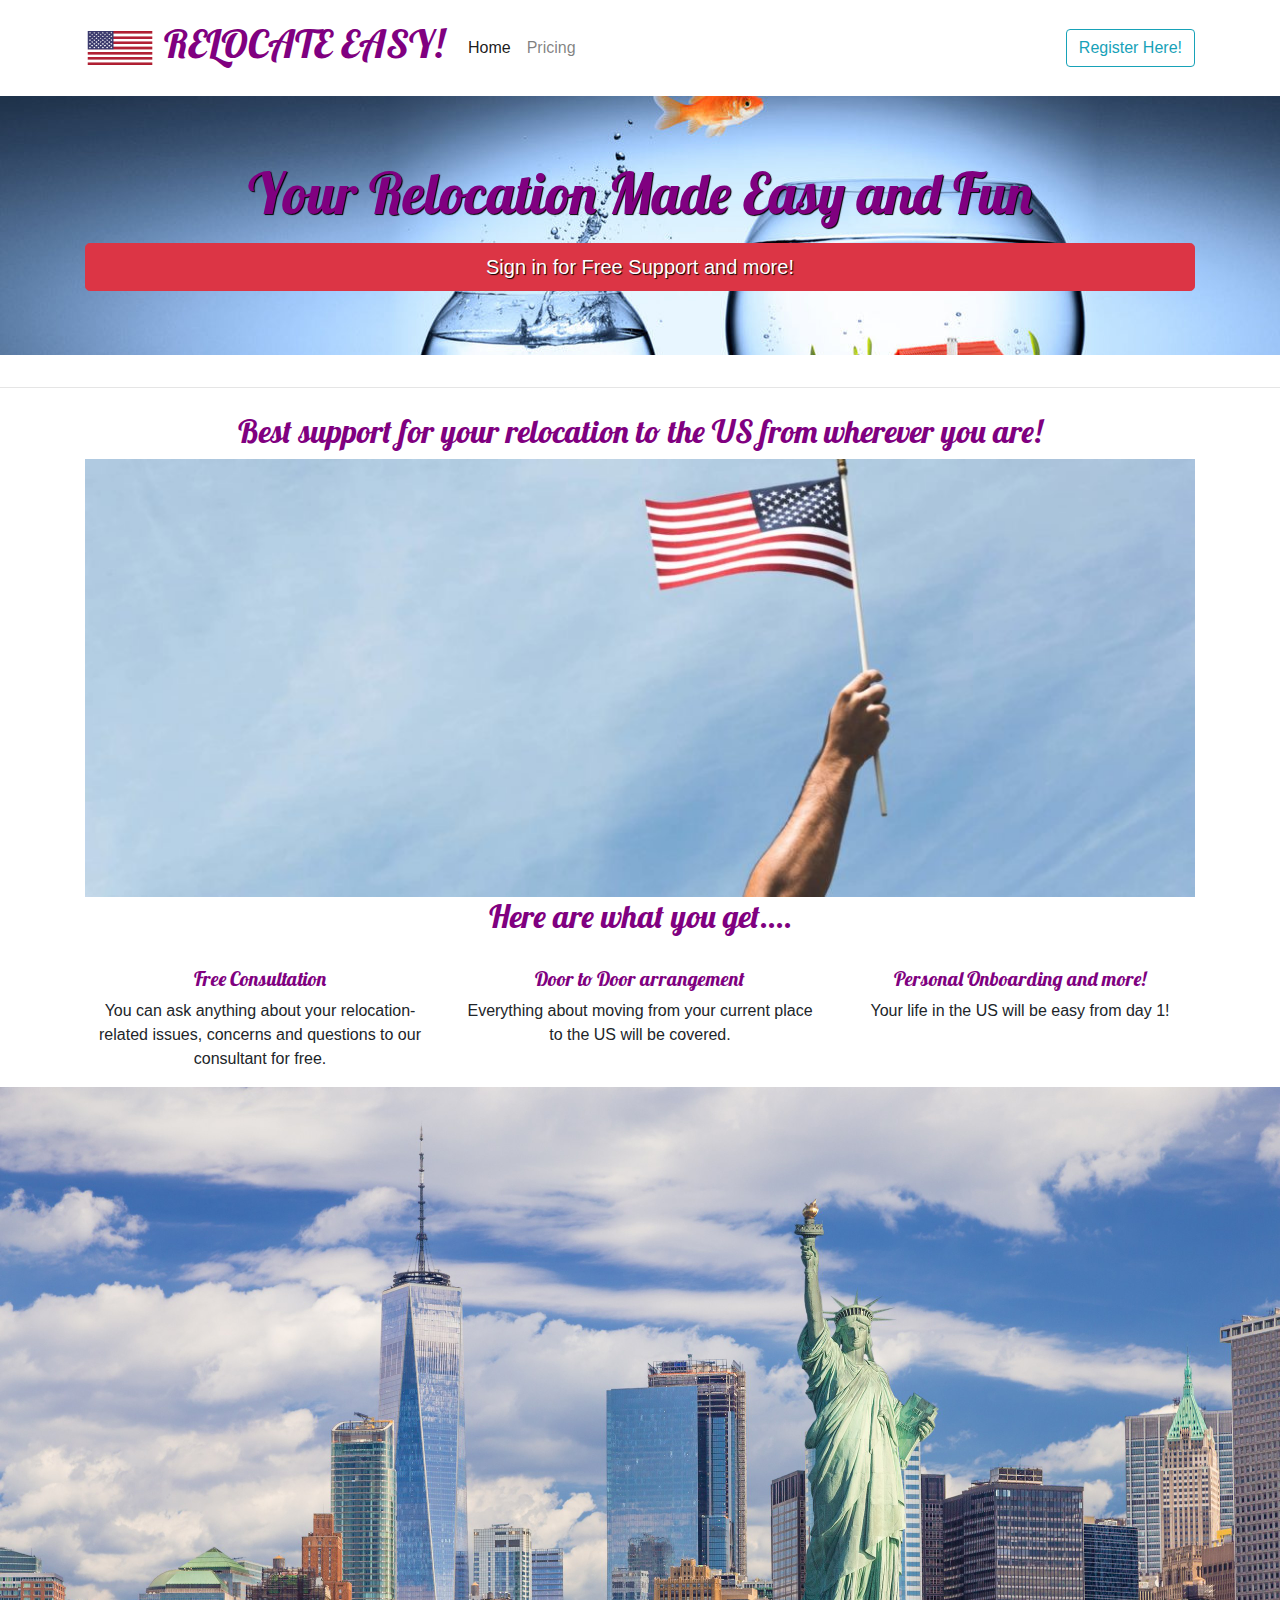
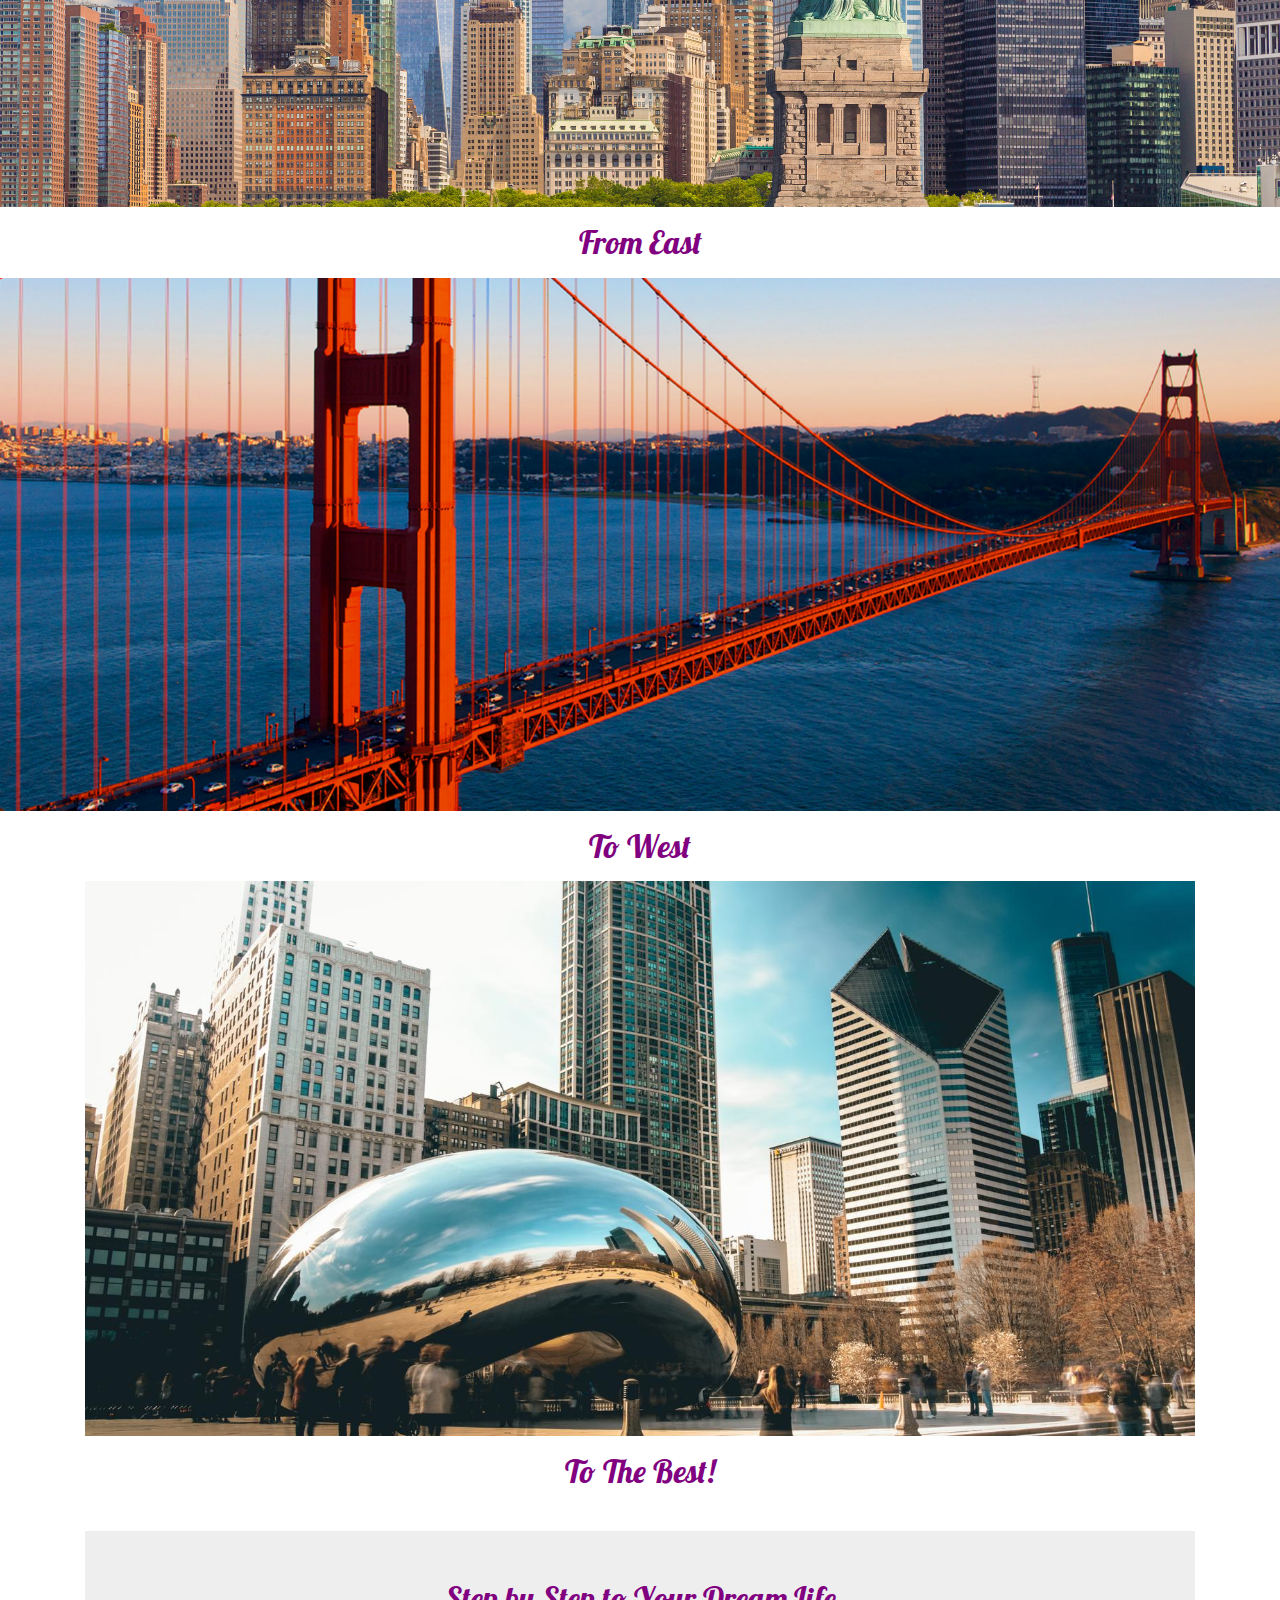
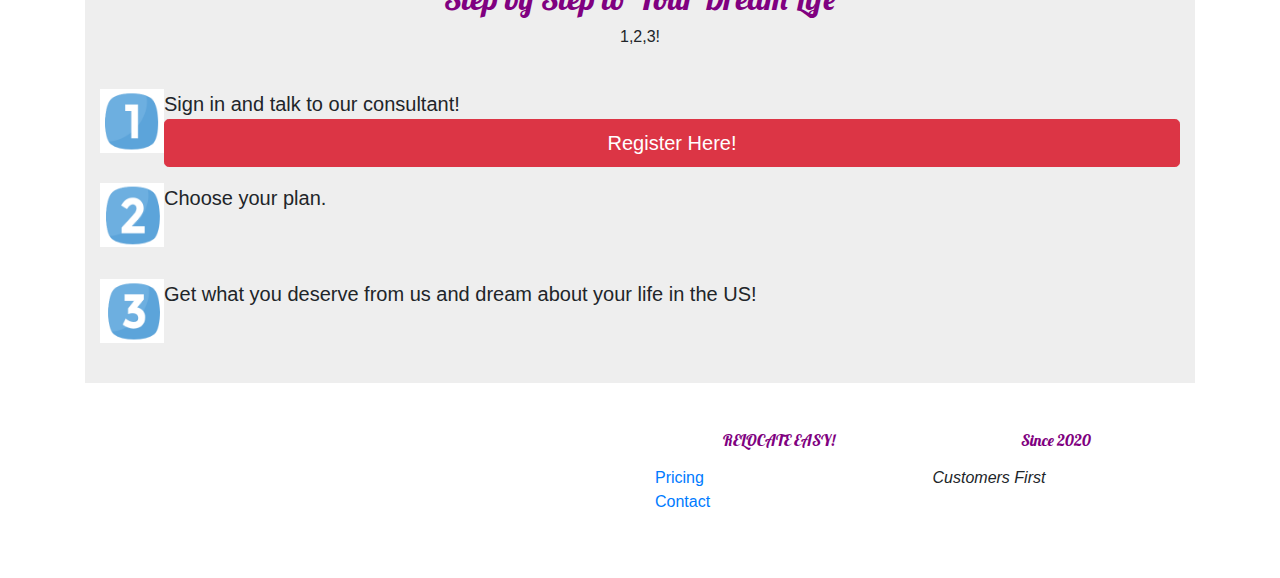
<file: index.html>
<!doctype html>
<html lang="en">
  <head>
    <meta charset="utf-8">
    <meta name="viewport" content="width=device-width, initial-scale=1, shrink-to-fit=no">

    <link href="https://fonts.googleapis.com/css?family=Lobster&display=swap" rel="stylesheet">
    <link rel="stylesheet" href="https://use.fontawesome.com/releases/v5.6.3/css/all.css" integrity="sha384-UHRtZLI+pbxtHCWp1t77Bi1L4ZtiqrqD80Kn4Z8NTSRyMA2Fd33n5dQ8lWUE00s/" crossorigin="anonymous">

    <link rel="stylesheet" href="https://stackpath.bootstrapcdn.com/bootstrap/4.4.1/css/bootstrap.min.css" integrity="sha384-Vkoo8x4CGsO3+Hhxv8T/Q5PaXtkKtu6ug5TOeNV6gBiFeWPGFN9MuhOf23Q9Ifjh" crossorigin="anonymous">

    

    <link rel="stylesheet" href="styles.css">

    <title>Relocate Easy!</title>

    
  </head>
  <body>
    <nav class="navbar navbar-expand-lg navbar-light">
      <div class="container">
        <a class="navbar-brand" href="#">
          <img src="us.png" class="d-inline-block align-middle">
          RELOCATE EASY!
        </a>
        <button class="navbar-toggler" type="button" data-toggle="collapse" data-target="#navbarNavAltMarkup" aria-controls="navbarNavAltMarkup" aria-expanded="false" aria-label="Toggle navigation">
          <span class="navbar-toggler-icon"></span>
        </button>
        <div class="collapse navbar-collapse" id="navbarNavAltMarkup">
          <div class="navbar-nav mr-auto">
            <a class="nav-item nav-link active" href="index.html">Home <span class="sr-only">(current)</span></a>
            <a class="nav-item nav-link" href="pricing.html">Pricing</a>
          </div>
          <div class="navbar-nav ml-auto">
            <a class="btn btn-outline-info" href="contact.html">Register Here!</a>
          </div>
        </div>
      </div>
    </nav>


  
    <div class="jumbotron jumbotron-fluid">
      <div class="container">
        <h1 class="display-4">Your Relocation Made Easy and Fun</h1 class="display-4">
        <p class="lead"></p>
        <a class="btn btn-danger btn-lg btn-block" href="pricing.html" role="button">Sign in for Free Support and more!</a>
      </div>
    </div>

     <hr class="my-4">

     <div class="container">
       <div class="row">
         <div class="col text-center">
           <h2>Best support for your relocation to the US from wherever you are!</h2>
          
         </div>
       </div>
             <img src="Can-I-move-to-the-USA-from-Australia-How-to-move-from-Australia-to-USA-with-Worldwide-Migration-Partners-Migration-law-specialists-US-Visa-4-1140x450.jpg" class="img-fluid" alt="Whiskey">
           </div>
     </div>
 


    <div class="container">
      <div class="row">
        <div class="col text-center">
          <h2>Here are what you get....</h2>
        </div>
      </div>
      <div class="row mt-4">
        <div class="col-sm-4 text-center">
  
          <h5> Free Consultation </h5>
     
          <p>You can ask anything about your relocation-related issues, concerns and questions to our consultant for free.</p>
        </div>
        <div class="col-sm-4 text-center">
          <h5>Door to Door arrangement</h5>
          <p>Everything about moving from your current place to the US will be covered.</p>
        </div>
        <div class="col-sm-4 text-center">
          <h5>Personal Onboarding and more!</h5>
          <p>Your life in the US will be easy from day 1!</p>
        </div>
      </div>
    </div>

  </div>
</div>
      <img src="NYC.jpg" class="img-fluid">
    </div>
</div>



<div class="container">
  <div class="row">
    <div class="col text-center">
      <p>
      <h2>From 
        East
      </h2> 
    </p>
    </div>
  </div>



  </div>
</div>
      <img src="San-Francisco-Skyline-Golden-Gate-Bridge-Big-Bus-Tours-Jan-2016.jpg" class="img-fluid">
    </div>
</div>
</div>
</div>


<div class="container">
  <div class="row">
    <div class="col text-center">
      <p>
         <h2>To
        West
      </h2> 
    </p>
    </div>
  </div>


      <img src="Chicago.jpg" class="img-fluid">
    </div>
</div>

<div class="container">
  <div class="row">
    <div class="col text-center">
      <p>
      <h2>To The Best!
      </h2> 
    </p>
    </div>
  </div>





    <div class="testimonials my-4 py-4">
      <div class="container">
        <div class="row my-4">
          <div class="col text-center">
            <h2>Step by Step to Your Dream Life</h2>
            <p>1,2,3!</p>
          </div>
        </div>

        <ul class="list-unstyled">
          <li class="media">
            <img src="1.png">
            <div class="media-body">
              <blockquote class="blockquote">
                <p class="mb-0">Sign in and talk to our consultant!</p>
                
                <div>
                  <a class="btn btn-danger btn-lg btn-block" href="contact.html" role="button">Register Here!</a>
                </div>

            </div>
          </li>
          <li class="media">
            <img src="2.png">
            <div class="media-body">
              <blockquote class="blockquote">
                <p class="mb-0">Choose your plan.</p>
                
              </blockquote>
            </div>

<br>
</br>
<br>
</br>

            
          </li>
          <li class="media">
            <img src="3.png">
            <div class="media-body">
              <blockquote class="blockquote">
                <p class="mb-0">Get what you deserve from us and dream about your life in the US!</p>
              
              </blockquote>
            </div>
          </li>
        </ul>
      </div>
    </div>

    <div class="container footer">
      <div class="row my-5">
        <div class="col-sm-6">
          
        </div>
        <div class="col-sm-3">
          <h6>RELOCATE EASY!
          </h6>
          <ul class="list-unstyled mt-3">
            <li><a href="pricing.html">Pricing</a></li>
            <li><a href="contact.html">Contact</a></li>
          </ul>
        </div>
        <div class="col-sm-3">
          <h6>Since 2020</h6>
          <p class="mt-3"><em>Customers First</em></p>
        </div>
      </div>
    </div>

    <script src="https://code.jquery.com/jquery-3.4.1.slim.min.js" integrity="sha384-J6qa4849blE2+poT4WnyKhv5vZF5SrPo0iEjwBvKU7imGFAV0wwj1yYfoRSJoZ+n" crossorigin="anonymous"></script>
    <script src="https://cdn.jsdelivr.net/npm/popper.js@1.16.0/dist/umd/popper.min.js" integrity="sha384-Q6E9RHvbIyZFJoft+2mJbHaEWldlvI9IOYy5n3zV9zzTtmI3UksdQRVvoxMfooAo" crossorigin="anonymous"></script>
    <script src="https://stackpath.bootstrapcdn.com/bootstrap/4.4.1/js/bootstrap.min.js" integrity="sha384-wfSDF2E50Y2D1uUdj0O3uMBJnjuUD4Ih7YwaYd1iqfktj0Uod8GCExl3Og8ifwB6" crossorigin="anonymous"></script>
  </body>
</html>
</file>
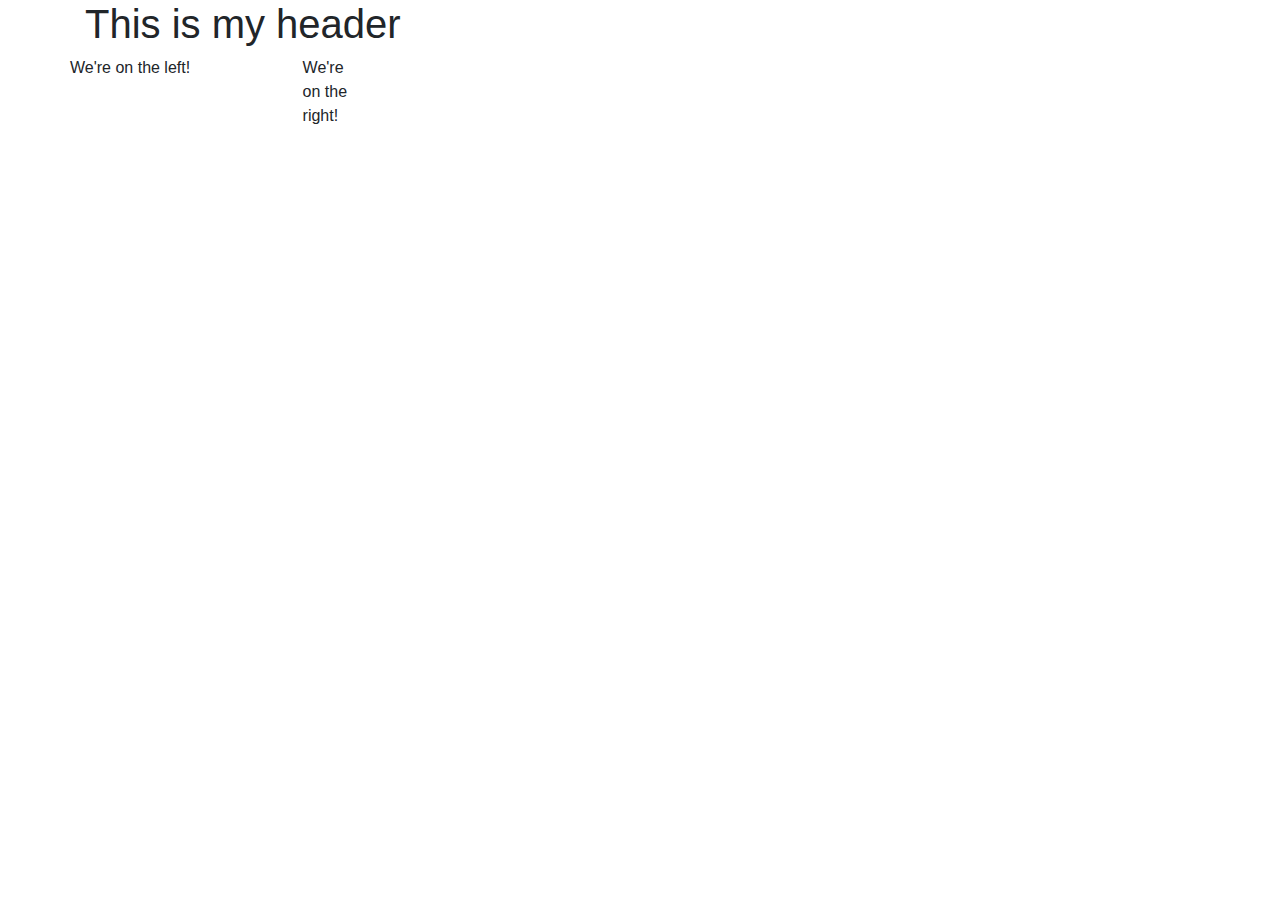
<file: bootstrap.html>
<!DOCTYPE html>
<html lang="en">
<head>
    <meta charset="UTF-8">
    <meta name="viewport" content="width=device-width, initial-scale=1.0">
    <meta http-equiv="X-UA-Compatible" content="ie=edge">
    <title>Document</title>
    <link rel="stylesheet" href="https://stackpath.bootstrapcdn.com/bootstrap/4.4.1/css/bootstrap.min.css" integrity="sha384-Vkoo8x4CGsO3+Hhxv8T/Q5PaXtkKtu6ug5TOeNV6gBiFeWPGFN9MuhOf23Q9Ifjh" crossorigin="anonymous">

</head>
<body>
    <div class="container">
<div class="row">
    <div class="col-12">
        <h1>This is my header</h1>
    </div>

    <div class="row">
        <div class="col-9">
            We're on the left!
        </div>
      <div class="col-3"> 
          We're on the right! 
        </div>
    
</div> 
    
    </div>
    <script src="https://code.jquery.com/jquery-3.4.1.slim.min.js" integrity="sha384-J6qa4849blE2+poT4WnyKhv5vZF5SrPo0iEjwBvKU7imGFAV0wwj1yYfoRSJoZ+n" crossorigin="anonymous"></script>
<script src="https://cdn.jsdelivr.net/npm/popper.js@1.16.0/dist/umd/popper.min.js" integrity="sha384-Q6E9RHvbIyZFJoft+2mJbHaEWldlvI9IOYy5n3zV9zzTtmI3UksdQRVvoxMfooAo" crossorigin="anonymous"></script>
<script src="https://stackpath.bootstrapcdn.com/bootstrap/4.4.1/js/bootstrap.min.js" integrity="sha384-wfSDF2E50Y2D1uUdj0O3uMBJnjuUD4Ih7YwaYd1iqfktj0Uod8GCExl3Og8ifwB6" crossorigin="anonymous"></script>
</body>
</html>
</file>
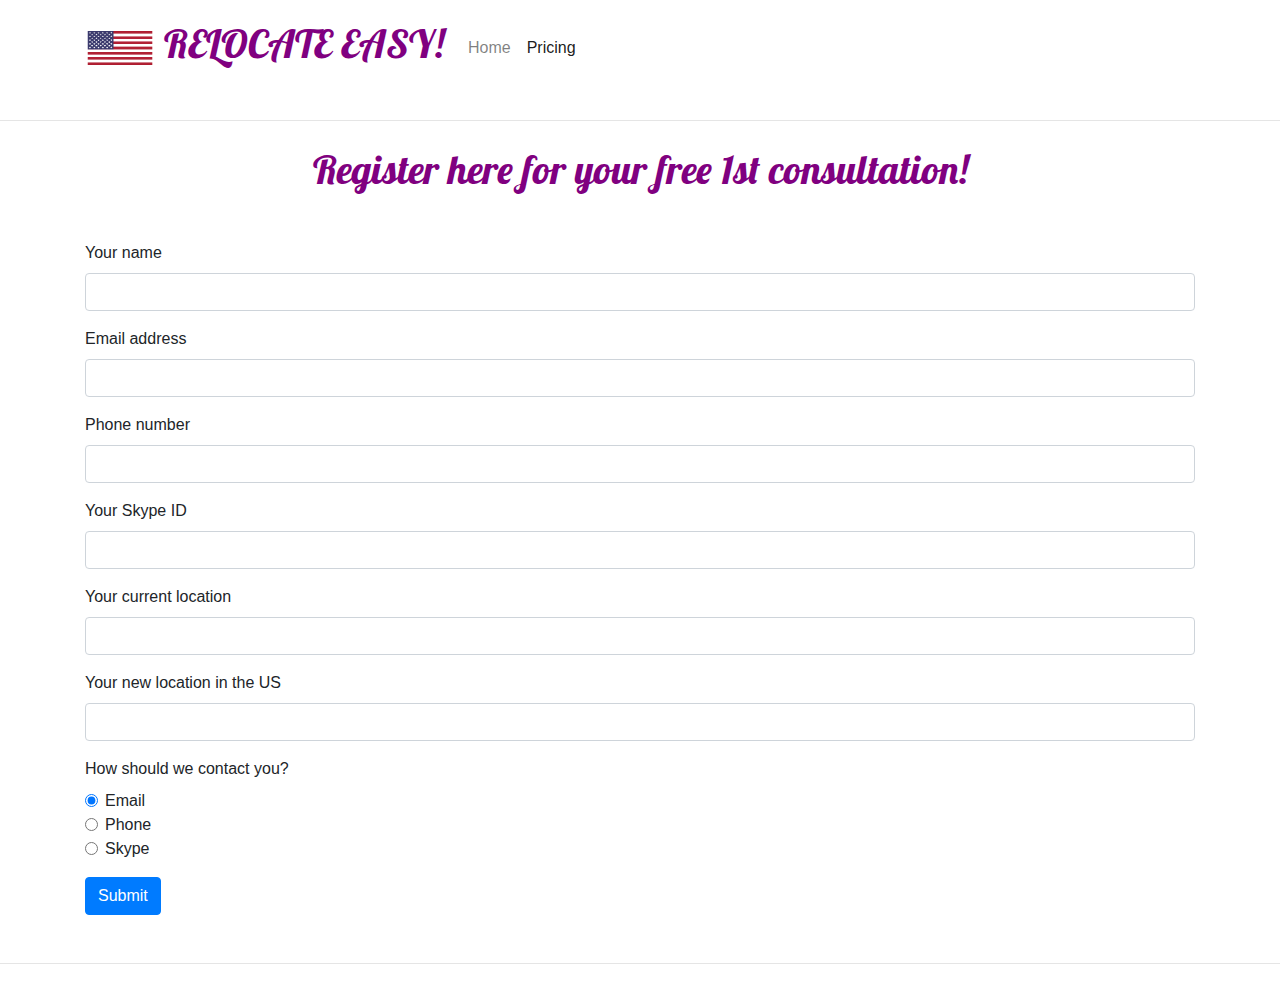
<file: contact.html>
<!doctype html>
<html lang="en">
  <head>
    <meta charset="utf-8">
    <meta name="viewport" content="width=device-width, initial-scale=1, shrink-to-fit=no">

    <link href="https://fonts.googleapis.com/css?family=Lobster&display=swap" rel="stylesheet">    
    <link rel="stylesheet" href="https://use.fontawesome.com/releases/v5.6.3/css/all.css" integrity="sha384-UHRtZLI+pbxtHCWp1t77Bi1L4ZtiqrqD80Kn4Z8NTSRyMA2Fd33n5dQ8lWUE00s/" crossorigin="anonymous">

    <link rel="stylesheet" href="https://stackpath.bootstrapcdn.com/bootstrap/4.4.1/css/bootstrap.min.css" integrity="sha384-Vkoo8x4CGsO3+Hhxv8T/Q5PaXtkKtu6ug5TOeNV6gBiFeWPGFN9MuhOf23Q9Ifjh" crossorigin="anonymous">

    <link rel="stylesheet" href="styles.css">

    <title>Register Easy!</title>
  </head>
  <body>
    <nav class="navbar navbar-expand-lg navbar-light">
      <div class="container">
        <a class="navbar-brand" href="#">
          <img src="us.png" class="d-inline-block align-middle">
          RELOCATE EASY!
        </a>
        <button class="navbar-toggler" type="button" data-toggle="collapse" data-target="#navbarNavAltMarkup" aria-controls="navbarNavAltMarkup" aria-expanded="false" aria-label="Toggle navigation">
          <span class="navbar-toggler-icon"></span>
        </button>
        <div class="collapse navbar-collapse" id="navbarNavAltMarkup">
          <div class="navbar-nav mr-auto">
            <a class="nav-item nav-link" href="index.html">Home <span class="sr-only">(current)</span></a>
            <a class="nav-item nav-link active" href="pricing.html">Pricing</a>
          </div>
         
        </div>
      </div>
    </nav>

    <hr class="my-4">

    <div class="container text-center">
      <h1>Register here for your free 1st consultation!</h1>
    </div>

    <div class="container my-5">
      <form action="https://formspree.io/mnqpgplj" method="post">
        <div class="form-group">
          <label for="name">Your name</label>
          <input type="text" class="form-control" id="name" name="name">
        </div>
        <div class="form-group">
          <label for="email">Email address</label>
          <input type="email" class="form-control" id="email" name="email">
        </div>

        <div class="form-group">
          <label for="name">Phone number</label>
          <input type="text" class="form-control" id="name" name="name">
        </div>

        <div class="form-group">
          <label for="name">Your Skype ID</label>
          <input type="text" class="form-control" id="name" name="name">
        </div>

        <div class="form-group">
          <label for="username">Your current location</label>
          <input type="username" class="form-control" id="username" name="username">
        </div>

        <div class="form-group">
          <label for="username">Your new location in the US</label>
          <input type="username" class="form-control" id="username" name="username">        </div>


        <div class="form-group">
          <label>How should we contact you?</label>
          <div class="form-check">
            <input class="form-check-input" type="radio" name="contactMethod" id="contactEmail" value="email" checked>
            <label class="form-check-label" for="contactEmail">
              Email
            </label>
          </div>
          <div class="form-check">
            <input class="form-check-input" type="radio" name="contactMethod" id="contactPhone" value="phone">
            <label class="form-check-label" for="contactPhone">
              Phone
            </label>
          </div>
          <div class="form-check">
            <input class="form-check-input" type="radio" name="contactMethod" id="contactPigeon" value="pigeon">
            <label class="form-check-label" for="contactPigeon">
              Skype
            </label>
          </div>
        </div>
        <button type="submit" class="btn btn-primary">Submit</button>
      </form>
    </div>

    <hr class="my-4">

 <!-- Optional JavaScript -->
    <!-- jQuery first, then Popper.js, then Bootstrap JS -->
    <script src="https://code.jquery.com/jquery-3.4.1.slim.min.js" integrity="sha384-J6qa4849blE2+poT4WnyKhv5vZF5SrPo0iEjwBvKU7imGFAV0wwj1yYfoRSJoZ+n" crossorigin="anonymous"></script>
    <script src="https://cdn.jsdelivr.net/npm/popper.js@1.16.0/dist/umd/popper.min.js" integrity="sha384-Q6E9RHvbIyZFJoft+2mJbHaEWldlvI9IOYy5n3zV9zzTtmI3UksdQRVvoxMfooAo" crossorigin="anonymous"></script>
    <script src="https://stackpath.bootstrapcdn.com/bootstrap/4.4.1/js/bootstrap.min.js" integrity="sha384-wfSDF2E50Y2D1uUdj0O3uMBJnjuUD4Ih7YwaYd1iqfktj0Uod8GCExl3Og8ifwB6" crossorigin="anonymous"></script>


    
  </body>
</html>
</file>
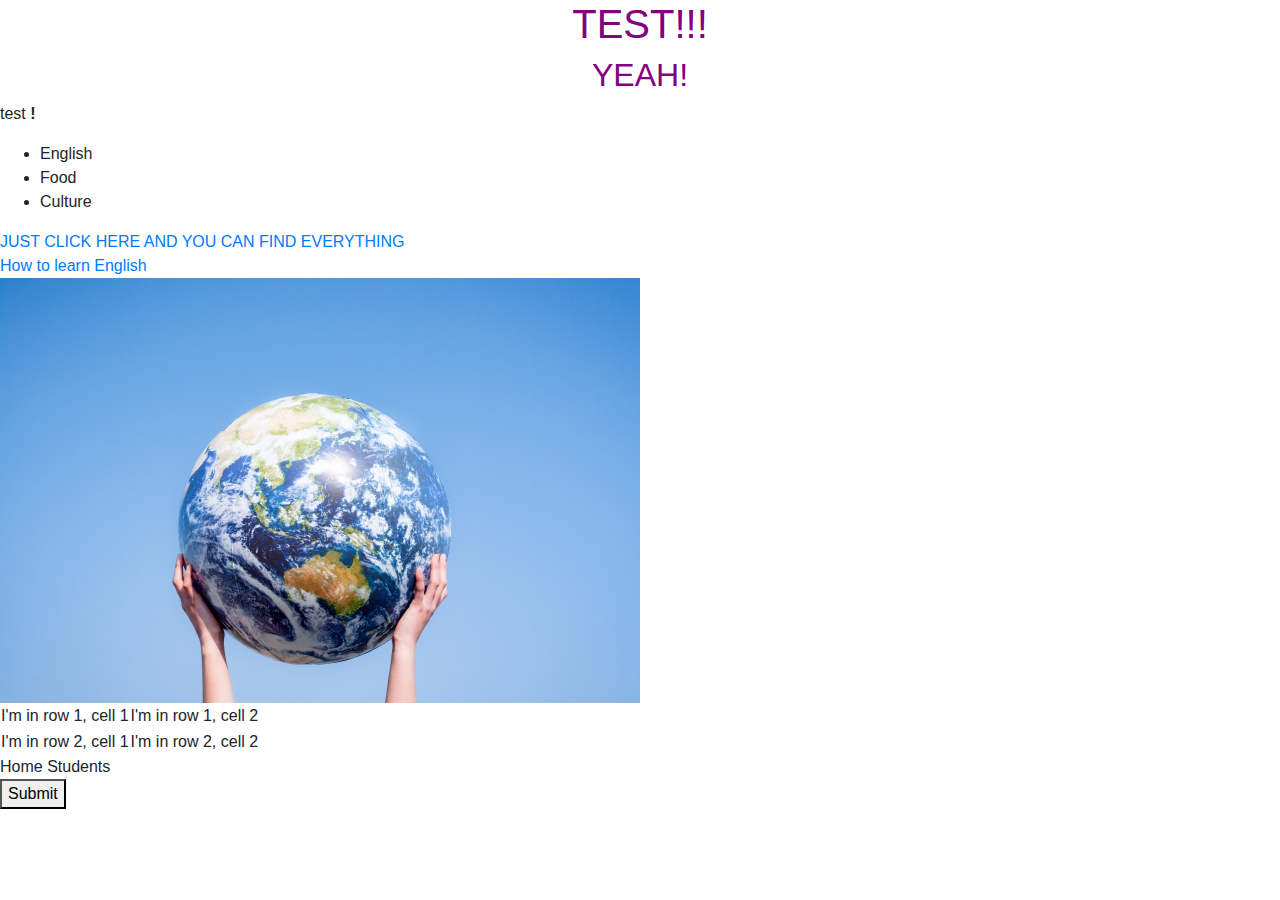
<file: index0122.html>
<!DOCTYPE html>

       <html>

   <body>
       <head>

        <title> TEST!!!!</title>
        <link rel="stylesheet" href="https://stackpath.bootstrapcdn.com/bootstrap/4.4.1/css/bootstrap.min.css" integrity="sha384-Vkoo8x4CGsO3+Hhxv8T/Q5PaXtkKtu6ug5TOeNV6gBiFeWPGFN9MuhOf23Q9Ifjh" crossorigin="anonymous">
        <link rel="stylesheet" type="text/css" href="0122.css">
        <link href="https://fonts.googleapis.com/css?family=Bangers&display=swap" rel="stylesheet">

        <link rel="stylesheet" href="https://use.fontawesome.com/releases/v5.6.3/css/all.css" integrity="sha384-UHRtZLI+pbxtHCWp1t77Bi1L4ZtiqrqD80Kn4Z8NTSRyMA2Fd33n5dQ8lWUE00s/" crossorigin="anonymous">

       </head>
   <h1>TEST!!!</h1>
   <h2>YEAH!</h2>
   <link rel="stylesheet" href="styles.css">


    <p>test
        <strong>!</strong>
        
        
    </p>

    <ul>
        <LI> English
        </LI>
       <li>Food</li>
<li>Culture</li>
    </ul>

    <a href=http://google.com>JUST CLICK HERE AND YOU CAN FIND EVERYTHING</a>

    <div>

        <a href="Page 2.html">How to learn English</a>
    </div>
    <div>
    <img src="earth.jpg">
    </div>


    <table>
    <tr>
    <td>I'm in row 1, cell 1</td>
    <td>I'm in row 1, cell 2</td>
    </tr>
    <tr>
    <td>I'm in row 2, cell 1</td>
    <td>I'm in row 2, cell 2</td>
    </tr>
    </table>

    <i class="fas fa-home"></i>Home
    <i class="fas fa-user-graduate"></i>Students
    <i class="fas fa-spinner fa-spin"></i>


    <form action="www.google.com"></form>
        <button>Submit</button>
    </form>

    </body>
    <html>
</file>
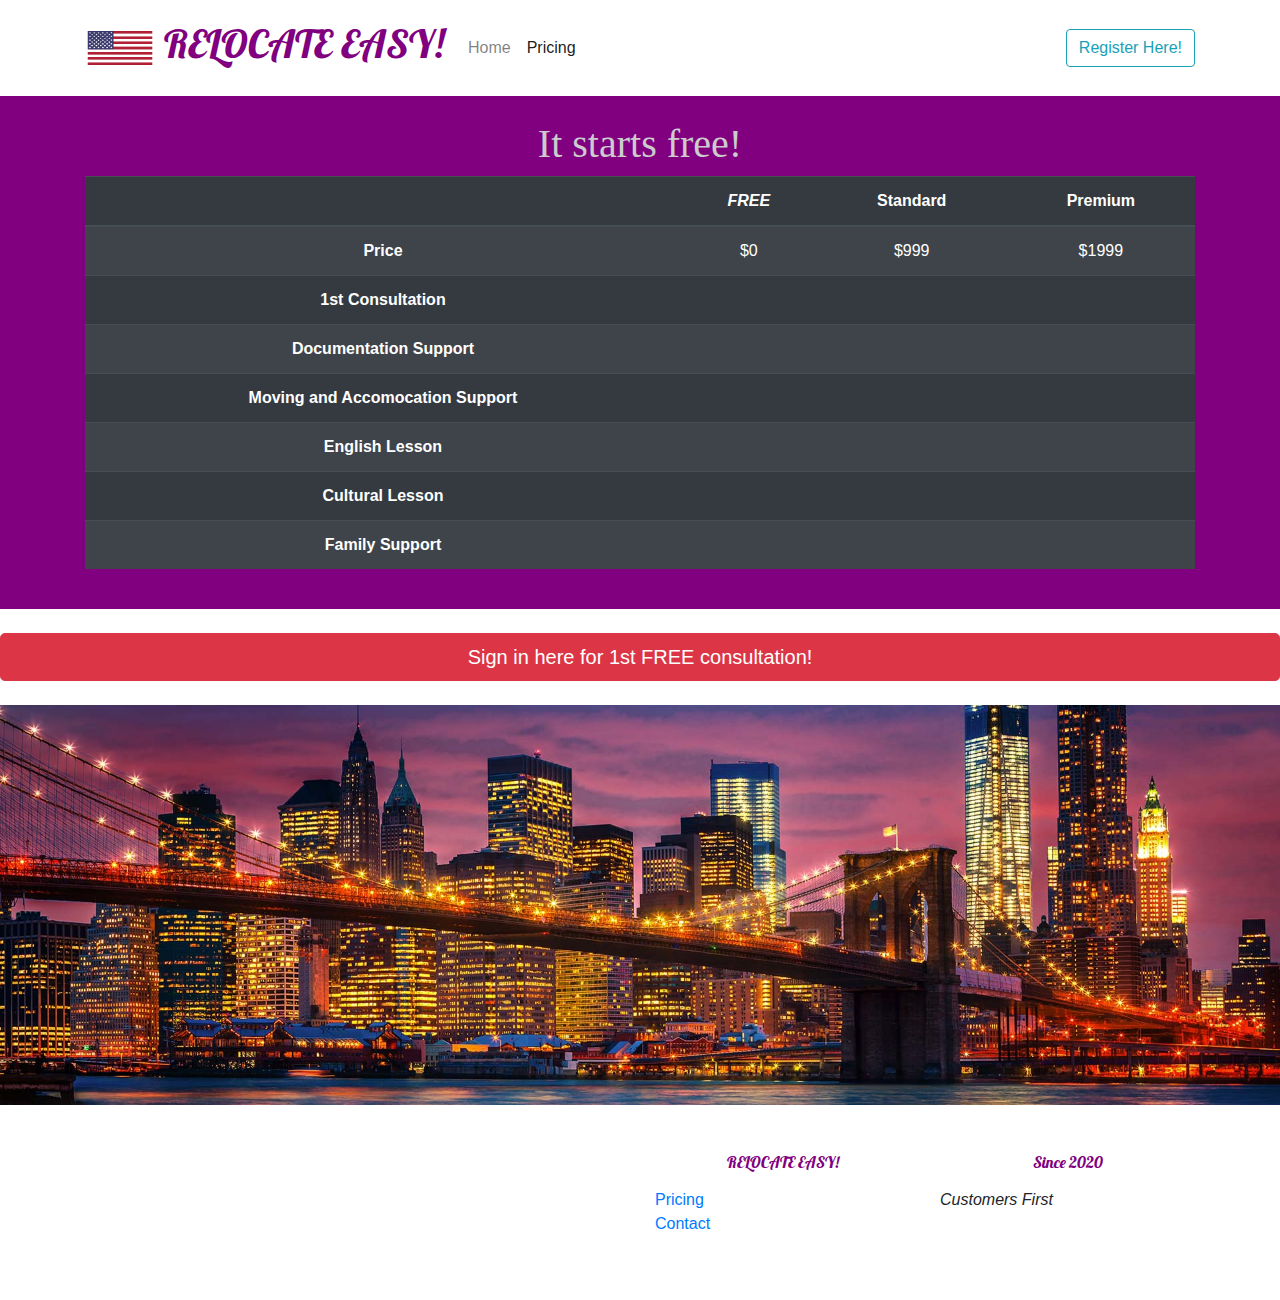
<file: pricing.html>
<!doctype html>
<html lang="en">
  <head>
    <meta charset="utf-8">
    <meta name="viewport" content="width=device-width, initial-scale=1, shrink-to-fit=no">

    <link href="https://fonts.googleapis.com/css?family=Lobster&display=swap" rel="stylesheet">
    <link rel="stylesheet" href="https://use.fontawesome.com/releases/v5.6.3/css/all.css" integrity="sha384-UHRtZLI+pbxtHCWp1t77Bi1L4ZtiqrqD80Kn4Z8NTSRyMA2Fd33n5dQ8lWUE00s/" crossorigin="anonymous">

    <link rel="stylesheet" href="https://stackpath.bootstrapcdn.com/bootstrap/4.4.1/css/bootstrap.min.css" integrity="sha384-Vkoo8x4CGsO3+Hhxv8T/Q5PaXtkKtu6ug5TOeNV6gBiFeWPGFN9MuhOf23Q9Ifjh" crossorigin="anonymous">

    <link rel="stylesheet" href="styles.css">

    <title>Relocation pricing made easy</title>
  </head>
  <body>
    <nav class="navbar navbar-expand-lg navbar-light">
      <div class="container">
     
        <a class="navbar-brand" href="#">
          <img src="us.png" class="d-inline-block align-middle">
          RELOCATE EASY!
        </a>


        <button class="navbar-toggler" type="button" data-toggle="collapse" data-target="#navbarNavAltMarkup" aria-controls="navbarNavAltMarkup" aria-expanded="false" aria-label="Toggle navigation">
          <span class="navbar-toggler-icon"></span>
        </button>
        <div class="collapse navbar-collapse" id="navbarNavAltMarkup">
          <div class="navbar-nav mr-auto">
            <a class="nav-item nav-link" href="index.html">Home <span class="sr-only">(current)</span></a>
            <a class="nav-item nav-link active" href="pricing.html">Pricing</a>
          </div>
          <div class="navbar-nav ml-auto">
            <a class="btn btn-outline-info" href="contact.html">Register Here!</a>
          </div>
        </div>
      </div>
    </nav>

    <div class="pricing py-4">
      <div class="container">
        <div class="row">
          <div class="col text-center">
            <h1>It starts free!</h1>
            <table class="table table-striped table-dark table-hover">
              <thead>
                <tr>
                  <th></th>
                  <th> <strong> <em> FREE</em> </strong></th>
                  <th>Standard</th>
                  <th>Premium </th>
                </tr>
              </thead>
              <tbody>
                <tr>
                  <th>Price</th>
                  <td>$0</td>
                  <td>$999</td>
                  <td>$1999</td>
                </tr>
          
                <tr>
                  <th>1st Consultation</th>
                  <td><i class="text-success fas fa-check-circle"></i></td>
                  <td><i class="text-success fas fa-check-circle"></i></td>
                  <td><i class="text-success fas fa-check-circle"></i></td>
                </tr>
                <tr>
                  <th>Documentation Support</th>
                  <td><i class="text-danger fas fa-minus-circle"></i></td>
                  <td><i class="text-success fas fa-check-circle"></i></td>
                  <td><i class="text-success fas fa-check-circle"></i></td>
                </tr>
                <tr>
                  <th>Moving and Accomocation Support</th>
                  <td><i class="text-danger fas fa-minus-circle"></i></td>
                  <td><i class="text-success fas fa-check-circle"></i></td>
                  <td><i class="text-success fas fa-check-circle"></i></td>
                </tr>
                <tr>
                  <th>English Lesson</th>
                  <td><i class="text-danger fas fa-minus-circle"></i></td>
                  <td><i class="text-danger fas fa-minus-circle"></i></td>
                  <td><i class="text-success fas fa-check-circle"></i></td>
                </tr>
                <tr>
                  <th>Cultural Lesson</th>
                  <td><i class="text-danger fas fa-minus-circle"></i></td>
                  <td><i class="text-danger fas fa-minus-circle"></i></td>
                  <td><i class="text-success fas fa-check-circle"></i></td>
                </tr>
                <tr>
                  <th>Family Support</th>
                  <td><i class="text-danger fas fa-minus-circle"></i></td>
                  <td><i class="text-danger fas fa-minus-circle"></i></td>
                  <td><i class="text-success fas fa-check-circle"></i></td>
                </tr>
 
              </tbody>
            </table>
          </div>
        </div>
      </div>
    </div>

<br>
    <a class="btn btn-danger btn-lg btn-block" href="contact.html" role="button">Sign in here for 1st FREE consultation!</a>
</br>
  

</div>
</div>
      <img src="NY night.jpg" class="img-fluid">
    </div>
</div>


    <div class="container footer">
      <div class="row my-5">
        <div class="col-sm-6">
      
        </div>
        <div class="col-sm-3">
          <h6>RELOCATE EASY!</h6>
          <ul class="list-unstyled mt-3">
            <li><a href="pricing.html">Pricing</a></li>
            <li><a href="contact.html">Contact</a></li>
          </ul>
        </div>
        <div class="col-sm-3">
          <h6>Since 2020</h6>
          <p class="mt-3"><em>Customers First</em></p>
        </div>
      </div>
    </div>

   
    <script src="https://code.jquery.com/jquery-3.4.1.slim.min.js" integrity="sha384-J6qa4849blE2+poT4WnyKhv5vZF5SrPo0iEjwBvKU7imGFAV0wwj1yYfoRSJoZ+n" crossorigin="anonymous"></script>
    <script src="https://cdn.jsdelivr.net/npm/popper.js@1.16.0/dist/umd/popper.min.js" integrity="sha384-Q6E9RHvbIyZFJoft+2mJbHaEWldlvI9IOYy5n3zV9zzTtmI3UksdQRVvoxMfooAo" crossorigin="anonymous"></script>
    <script src="https://stackpath.bootstrapcdn.com/bootstrap/4.4.1/js/bootstrap.min.js" integrity="sha384-wfSDF2E50Y2D1uUdj0O3uMBJnjuUD4Ih7YwaYd1iqfktj0Uod8GCExl3Og8ifwB6" crossorigin="anonymous"></script>
  </body>
</html>
</file>
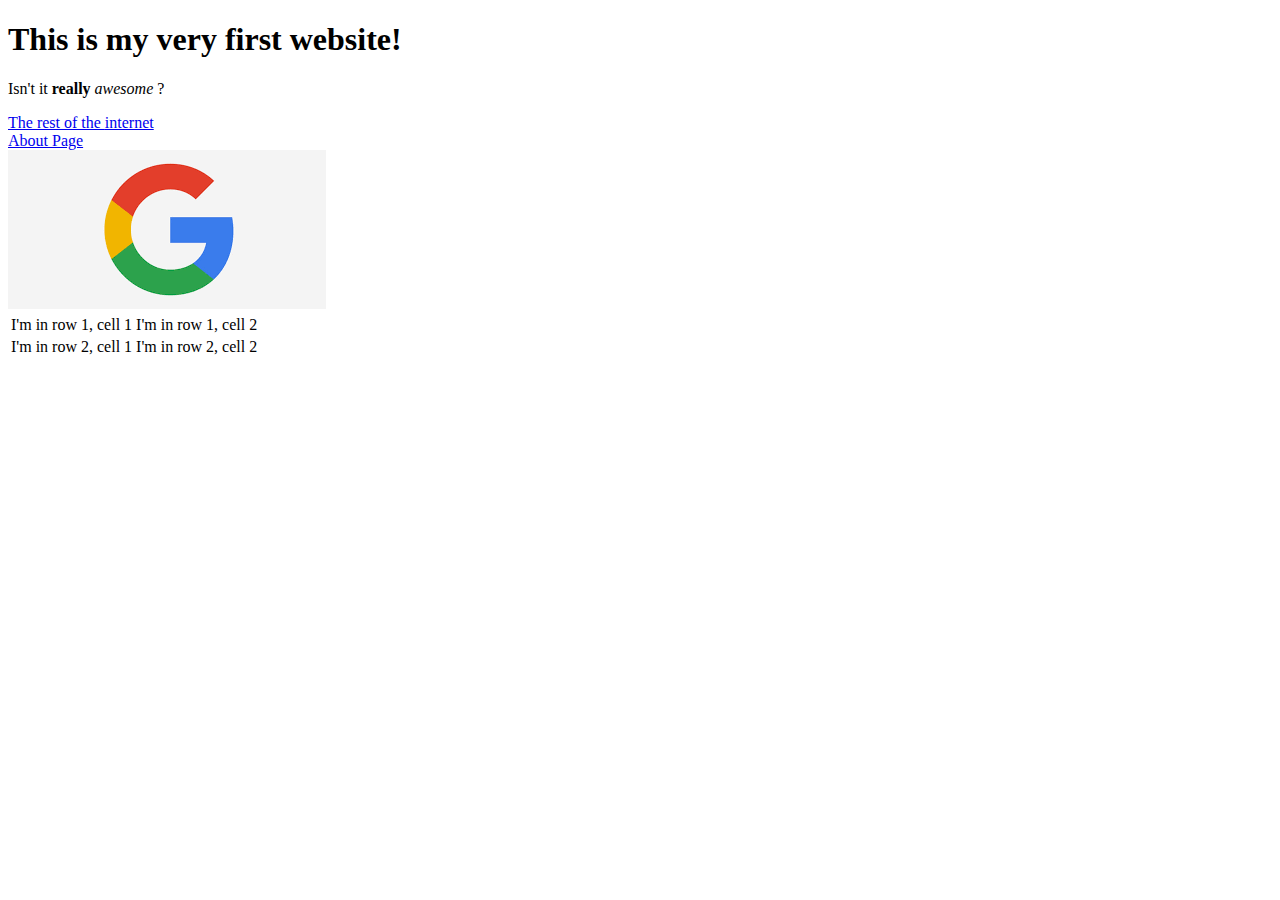
<file: week1.html>
<!DOCTYPE html>

       <html>

   <body>
       <head>

        <title> Best 90s website in 2020</title>
       </head>
   <h1>This is my very first website!</h1>



    <p>Isn't it 
        <strong>really</strong>
        <em>awesome</em>
        ?
    </p>

    <a href=http://google.com>The rest of the <span>internet</span></a>

    <div>

        <a href="about.html">About Page</a>
    </div>
    <div>
    <img src="download.png">
    </div>


    <table>
    <tr>
    <td>I'm in row 1, cell 1</td>
    <td>I'm in row 1, cell 2</td>
    </tr>
    <tr>
    <td>I'm in row 2, cell 1</td>
    <td>I'm in row 2, cell 2</td>
    </tr>
    </table>
    </body>
    <html>
</file>
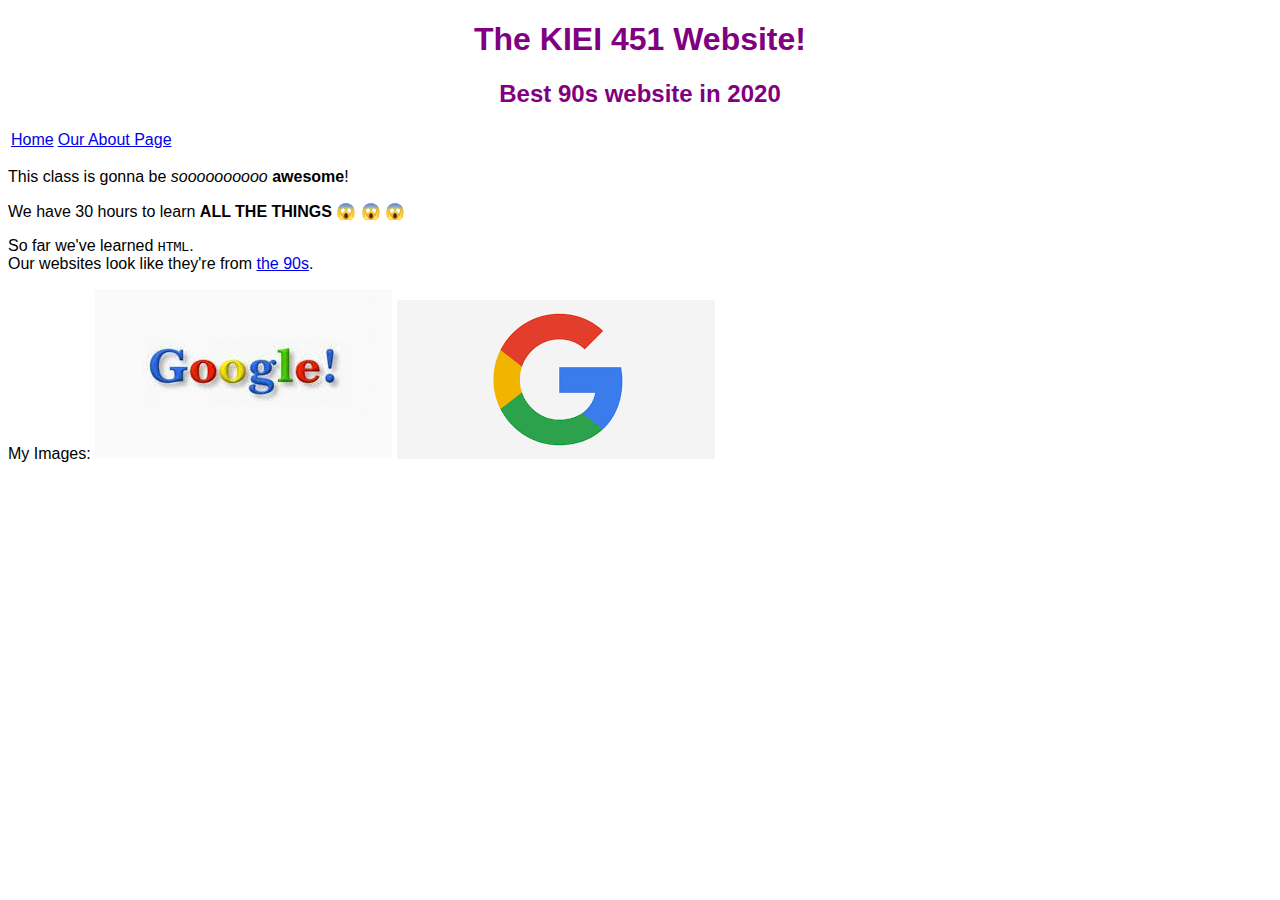
<file: week2.html>
<!DOCTYPE html>
<html lang="en">

<head>
    <title>Best 90s website in 2020</title>
  <link rel="stylesheet" href="styles.css">
</head>

<body>
    <h1>The KIEI 451 Website!</h1>
    <h2>Best 90s website in 2020</h2>

    <table>
        <tr>
            <td>
                <a href="index.html">Home</a>
            </td>
            <td>
                <a href="about.html">Our About Page</a>
            </td>
        </tr>
    </table>



    <p id="first">
        This class is gonna be <em>soooooooooo</em> <strong>awesome</strong>!
    </p>

    <p class="right">
        We have <span class="big"></span> 30 hours </span> to learn <strong>ALL THE THINGS</strong> &#128561 &#128561 &#128561
    </p>

    <p class="right">
        So far we've learned <code>HTML</code>.
        <br>
        <span class="big"> Our websites</span> look like they're from <a
            href="https://www.bustle.com/articles/159061-10-things-we-genuinely-miss-about-90s-internet-because-nostalgia-runs-deep">the
            90s</a>.
    </p>

    <div class="right tacos"> 
        <span class="big">My Images:</span> 
    
        <img src="download.jpeg">
        <img src="download.png">
    </div>
</body>

</html>
</file>
<file: styles.css>
body {
    
    font-family: 'Poppins', sans-serif;
  }
  h1, h2, h3, h4, h5, h6 {
    font-family: 'Lobster', sans-serif;
    color: purple;
    text-align: center;
 
  }
  .navbar-brand {
    font-family: 'Lobster';
    font-size: 40px;
  
  }
  .navbar-brand img {
    width: 70px;
    height: 70px;
  }
  .navbar-light .navbar-brand {
    color:purple;
  }
  
  .navbar {
    background-color: white;
  }
  
  .jumbotron {
    background-attachment: fixed;
    background-image: url(relocation.jpg);
    background-repeat: no-repeat;
    background-size: auto ;
  
    color: white;
    text-shadow: 1px 1px 1px black;
  }
  
  .testimonials {
    background-color: #eeeeee;
  }
  
  .media img {
    width: 64px;
    height: 64px;
  }
  
  .pricing {
    background-color: purple;
  }
  .pricing h1 {
    font-family: 'Permanent Marker', cursive;
    color: #cccccc;
  }
  
  .footer img {
    width: 100px;

  }
</file>
<file: 0122.css>
/* Typography */
body {
  font-family: 'Bangers', cursive;
  }
  /* Except we're using more specific rules to override the headlines */
  h1, h2, h3, h4, h5, h6 {
    font-family: 'Roboto Slab', serif;
  }
  /* And the "logo" */
  .navbar-brand {
    font-family: 'Permanent Marker', cursive;
    font-size: 30px;
  }
  .navbar-brand img {
    width: 30px;
    height: 30px;
  }
  .navbar-light .navbar-brand {
    color: red;
  }
  
  /* Navbar background color */
  .navbar {
    background-color: white;
  }
  
  /* Jumbotron background and font styles */
  /* Notice that I'm using all of the background CSS rules on the CSS cheat sheet */
  .jumbotron {
    /* Background */
    background-attachment: fixed;
    background-image: url(workspace.jpg);
    background-repeat: no-repeat;
    background-size: cover;
  
    /* Fonts */
    /* The text-shadow helps the white text stand out better on a darker background */
    color: white;
    text-shadow: 1px 1px 1px black;
  }
  
  /* The background color of the "testimonials" part */
  .testimonials {
    background-color: #eeeeee;
  }
  
  /* The size of the testimonials images */
  .media img {
    width: 64px;
    height: 64px;
  }
  
  /* The pricing */
  .pricing {
    background-color: #181818;
  }
  .pricing h1 {
    font-family: 'Permanent Marker', cursive;
    color: #cccccc;
  }
  
  /* The footer */
  .footer img {
    width: 100px;
  }
</file>
